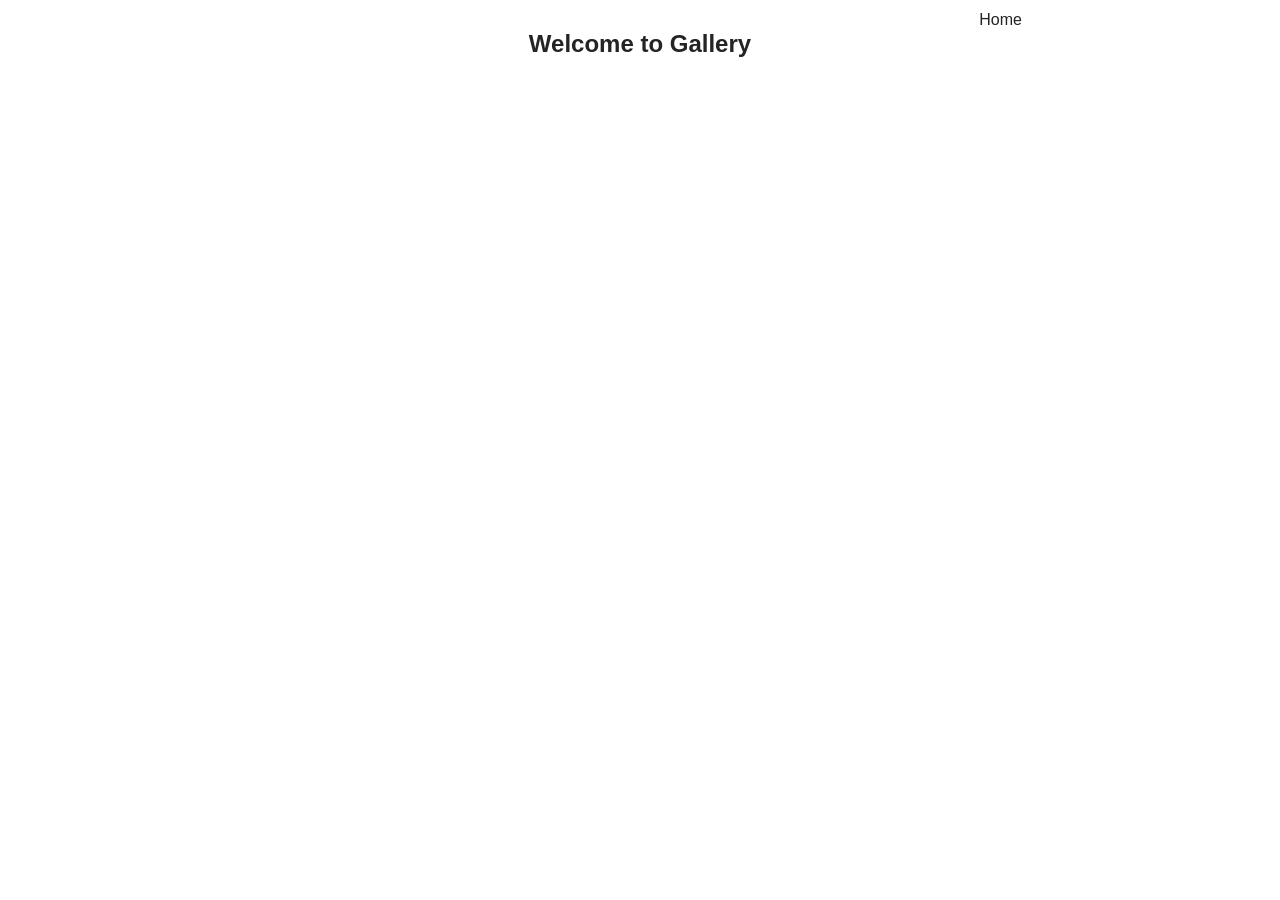
<file: src/1-gallery.html>
<!DOCTYPE html>
<html lang="en">
<head>
    <meta charset="UTF-8" />
    <meta http-equiv="X-UA-Compatible" content="IE=edge" />
    <meta name="viewport" content="width=device-width, initial-scale=1.0" />
    <title>Gallery</title>
    <link rel="stylesheet" href="./css/styles.css" />
</head>
<body>
    <section>
        <div class="home"><a href="./index.html" class="home-link">Home</a></div>
        <h1>Welcome to Gallery</h1>
        <ul class="gallery"></ul>
    </section>
    <script type="module" src="./js/1-gallery.js"></script>
</body>
</html>
</file>
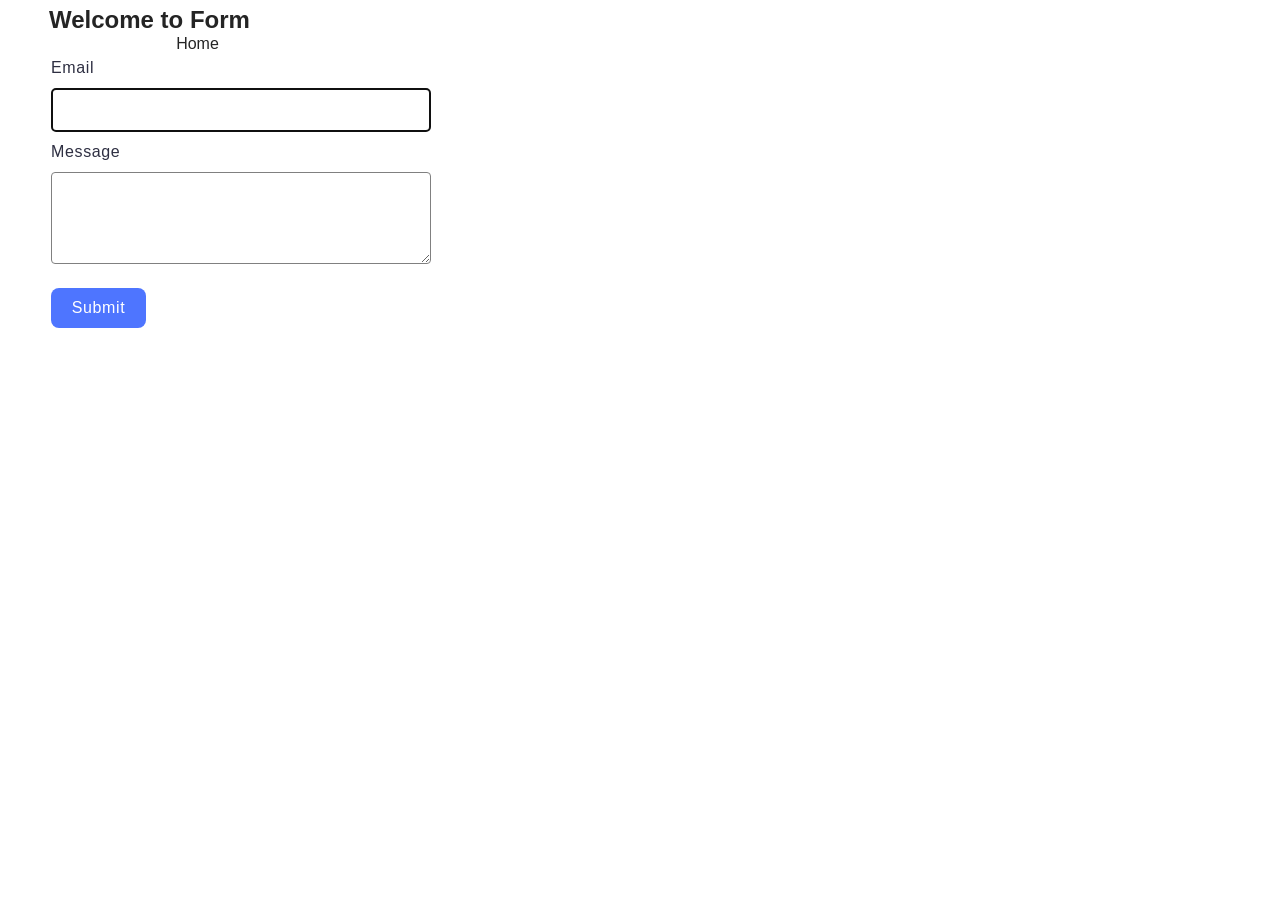
<file: src/2-form.html>
<!DOCTYPE html>
<html lang="en">
<head>
    <meta charset="UTF-8" />
    <meta http-equiv="X-UA-Compatible" content="IE=edge" />
    <meta name="viewport" content="width=device-width, initial-scale=1.0" />
    <title>Form</title>
    <link rel="stylesheet" href="./css/styles.css" />
</head>
<body>
    <section class="page-2">
        <h2>Welcome to Form</h2>
        <div class="home-2">
            <a href="./index.html" class="home-link">Home</a>
        </div>
        <form class="feedback-form" autocomplete="off">
            <label>
                Email
                <input type="email" name="email" autofocus />
            </label>
            <label>
                Message
                <textarea name="message" rows="8"></textarea>
            </label>
            <button type="submit">Submit</button>
        </form>
    </section>
    <script type="module" src="./js/2-form.js"></script>
</body>
</html>
</file>
<file: src/css/styles.css>
@import url('./reset.css');
@import url('./vite-promo.css');
@import url('./header.css');

:root {
  font-family: Inter, Avenir, Helvetica, Arial, sans-serif;
  font-size: 16px;
  line-height: 24px;
  font-weight: 400;
  color: #242424;
  background-color: rgba(255, 255, 255, 0.87);
  font-synthesis: none;
  text-rendering: optimizeLegibility;
  -webkit-font-smoothing: antialiased;
  -moz-osx-font-smoothing: grayscale;
  -webkit-text-size-adjust: 100%;
}

section {
  padding-left: 250px;
  padding-right: 250px;
  margin: 0 auto;
}

h1 {
  text-align: center;
  margin-bottom: 16px;
}

h2 {
  text-align: left;
  margin-left: 26px;
}

.page-2 {
  padding-left: 15px;
  margin: 0 auto;
}

.home {
  display: flex;
  justify-content: flex-end;
}

.home-2 {
  display: flex;
  justify-content: center;
  padding-right: 650px;
}

.nav-list {
  display: flex;
  justify-content: center;
  margin-top: 50px;
}

.gallery {
  display: flex;
  flex-wrap: wrap;
  gap: 24px;
  justify-content: center;
}

ul.gallery li {
  width: calc((100% - 24px) / 4);
}

.feedback-form {
  display: flex;
  flex-direction: column;
  padding-left: 28px;
}

label {
  display: flex;
  flex-direction: column;
  margin-bottom: 8px;
  font-family: 'Montserrat', sans-serif;
  font-weight: 400;
  font-size: 16px;
  line-height: 1.5;
  letter-spacing: 0.04em;
  color: #2e2f42;
}

input {
  border: 1px solid #808080;
  border-radius: 4px;
  width: 360px;
  height: 40px;
  margin-top: 8px;
  padding-left: 16px;
  font-family: 'Montserrat', sans-serif;
  font-weight: 400;
  font-size: 16px;
  line-height: 1.5;
  letter-spacing: 0.04em;
  color: #2e2f42;
  transition: border 0.3s;
}

input:hover {
  border: 1px solid #000;
}

textarea {
  border: 1px solid #808080;
  border-radius: 4px;
  width: 360px;
  height: 80px;
  margin-bottom: 16px;
  margin-top: 8px;
  padding-left: 16px;
  font-family: 'Montserrat', sans-serif;
  font-weight: 400;
  font-size: 16px;
  line-height: 1.5;
  letter-spacing: 0.04em;
  color: #2e2f42;
  padding-top: 8px;
  transition: border 0.3s;
}

textarea:hover {
  border: 1px solid #000;
}

button {
  border-radius: 8px;
  padding: 8px 16px;
  width: 95px;
  height: 40px;
  background-color: #4e75ff;
  font-family: 'Montserrat', sans-serif;
  font-weight: 500;
  font-size: 16px;
  line-height: 1.5;
  letter-spacing: 0.04em;
  color: #fff;
  border: none;
  transition: background-color 0.3s;
}

button:hover {
  background-color: #6c8cff;
}

.simple-lightbox .slbArrow {
  background-color: #3498db;
  color: #fff;
  font-size: 20px;
  width: 50px;
  height: 50px;
  line-height: 50px;
  border-radius: 50%;
  box-shadow: 0 2px 4px rgba(0, 0, 0, 0.2);
}
</file>
